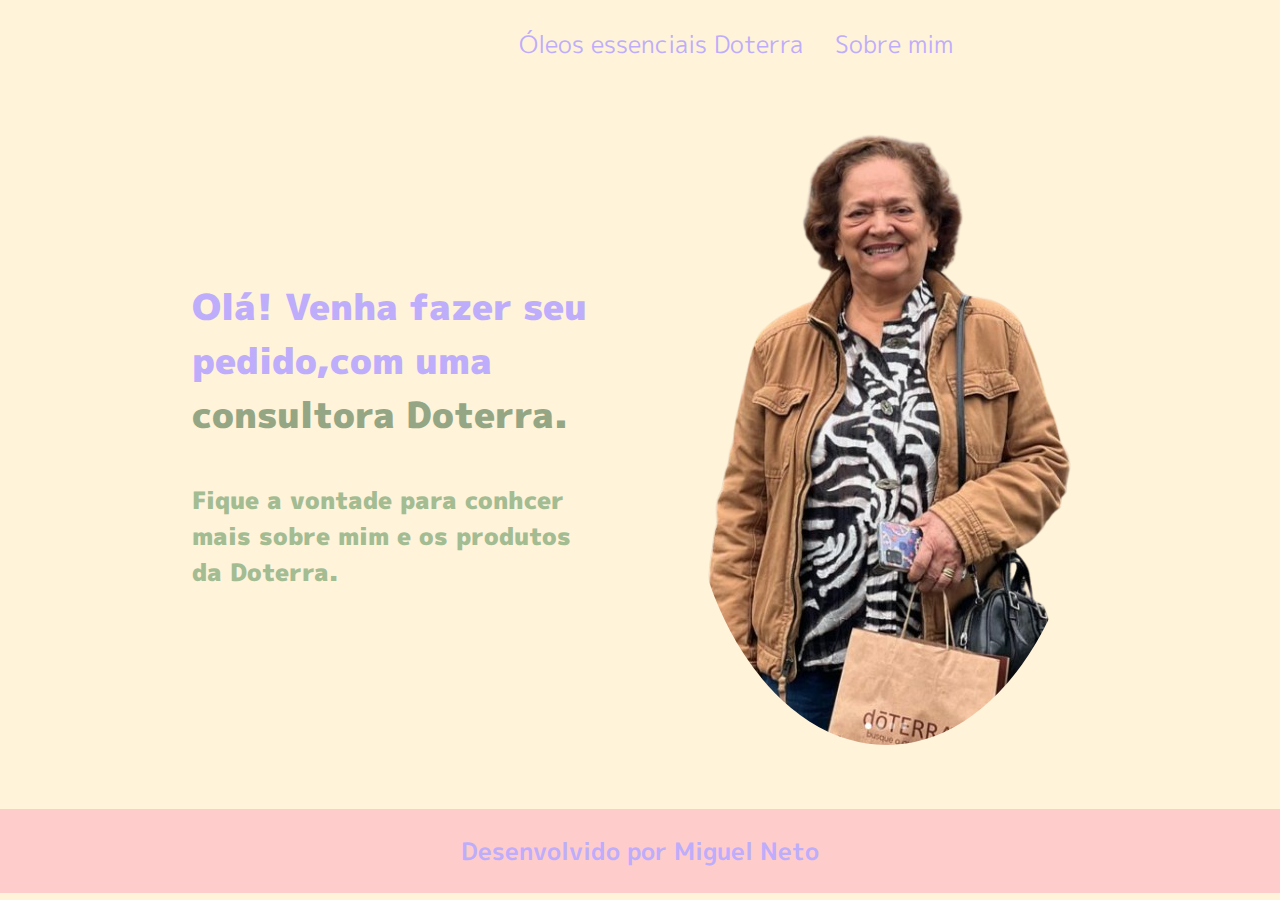
<file: index.html>
<!DOCTYPE html>
<html lang="pt-br">
<head>
    <meta charset="UTF-8">
    <meta name="viewport" content="width=device-width, initial-scale=1.0">
    <title>Consultora Nazaré</title>
    <link rel="stylesheet" href="/styles/style.css">
</head>
<body>
    <header class="cabecalho">
        <nav class="cabecalho__conteudo">
            <a class="cabecalho__conteudo__navegacao" href="oleos.html">Óleos essenciais Doterra</a>
            <a class="cabecalho__conteudo__navegacao" href="about.html">Sobre mim</a>
        </nav>
    </header>
    <main class="conteudo">
        <section class="conteudo__principal">
            <h1 class="conteudo__titulo">
                Olá! Venha fazer seu pedido,com uma <strong >consultora Doterra.</strong> 
            </h1>
            <p class="conteudo__texto">Fique a vontade para conhcer mais sobre mim e os produtos da Doterra.</p>
        </section>
        <img class="foto__nazare" src="/assets/nazaré consultora.png" alt="nazaresilva">
    </main>
    <footer class="rodape">
        <p>Desenvolvido por Miguel Neto</p>
    </footer>
</body>
</html>
</file>
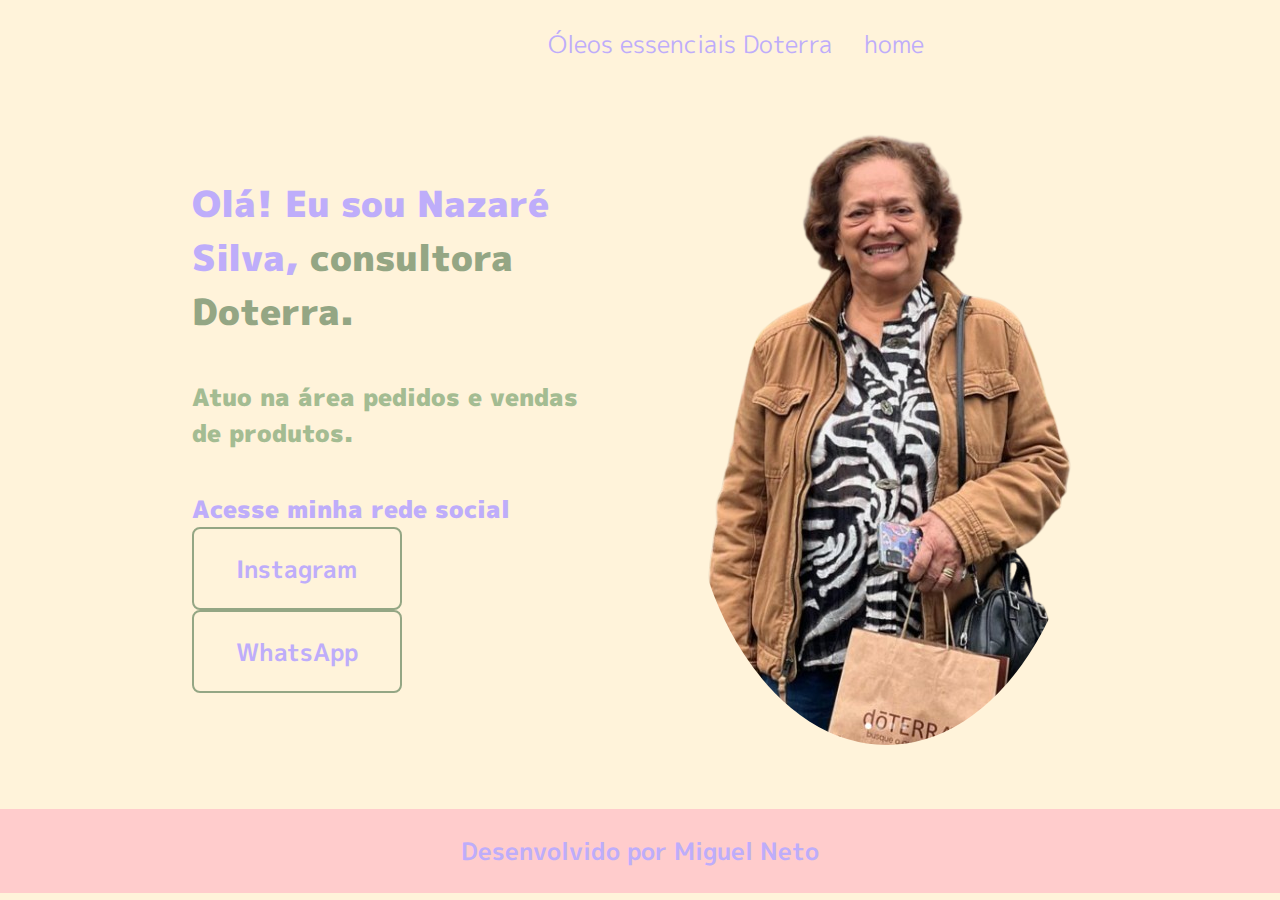
<file: about.html>
<!DOCTYPE html>
<html lang="pt-br">
<head>
    <meta charset="UTF-8">
    <meta name="viewport" content="width=device-width, initial-scale=1.0">
    <title>Consultora Nazaré</title>
    <link rel="stylesheet" href="/styles/style.css">
</head>
<body>
    <header class="cabecalho">
        <nav class="cabecalho__conteudo">
            <a class="cabecalho__conteudo__navegacao" href="oleos.html">Óleos essenciais Doterra</a>
            <a class="cabecalho__conteudo__navegacao" href="index.html">home</a>
        </nav>
    </header>
    <main class="conteudo">
        <section class="conteudo__principal">
            <h1 class="conteudo__titulo">
                Olá! Eu sou Nazaré Silva, <strong >consultora Doterra.</strong> 
            </h1>
            <p class="conteudo__texto"> Atuo na área pedidos e vendas de produtos.</p>
            <div>
                <h2 class="conteudo__subtitulo">Acesse minha rede social</h2>
                <a class="conteudo__link" href="https://www.instagram.com/nazaresilva.consultora" target="_blank">Instagram</a>
                <a class="conteudo__link" href="https://wa.me/5569992608283" target="_blank">WhatsApp</a>
            </div>
        </section>
        <img class="foto__nazare" src="/assets/nazaré consultora.png" alt="nazaresilva">
    </main>
    <footer class="rodape">
        <p>Desenvolvido por Miguel Neto</p>
    </footer>
</body>
</html>
</file>
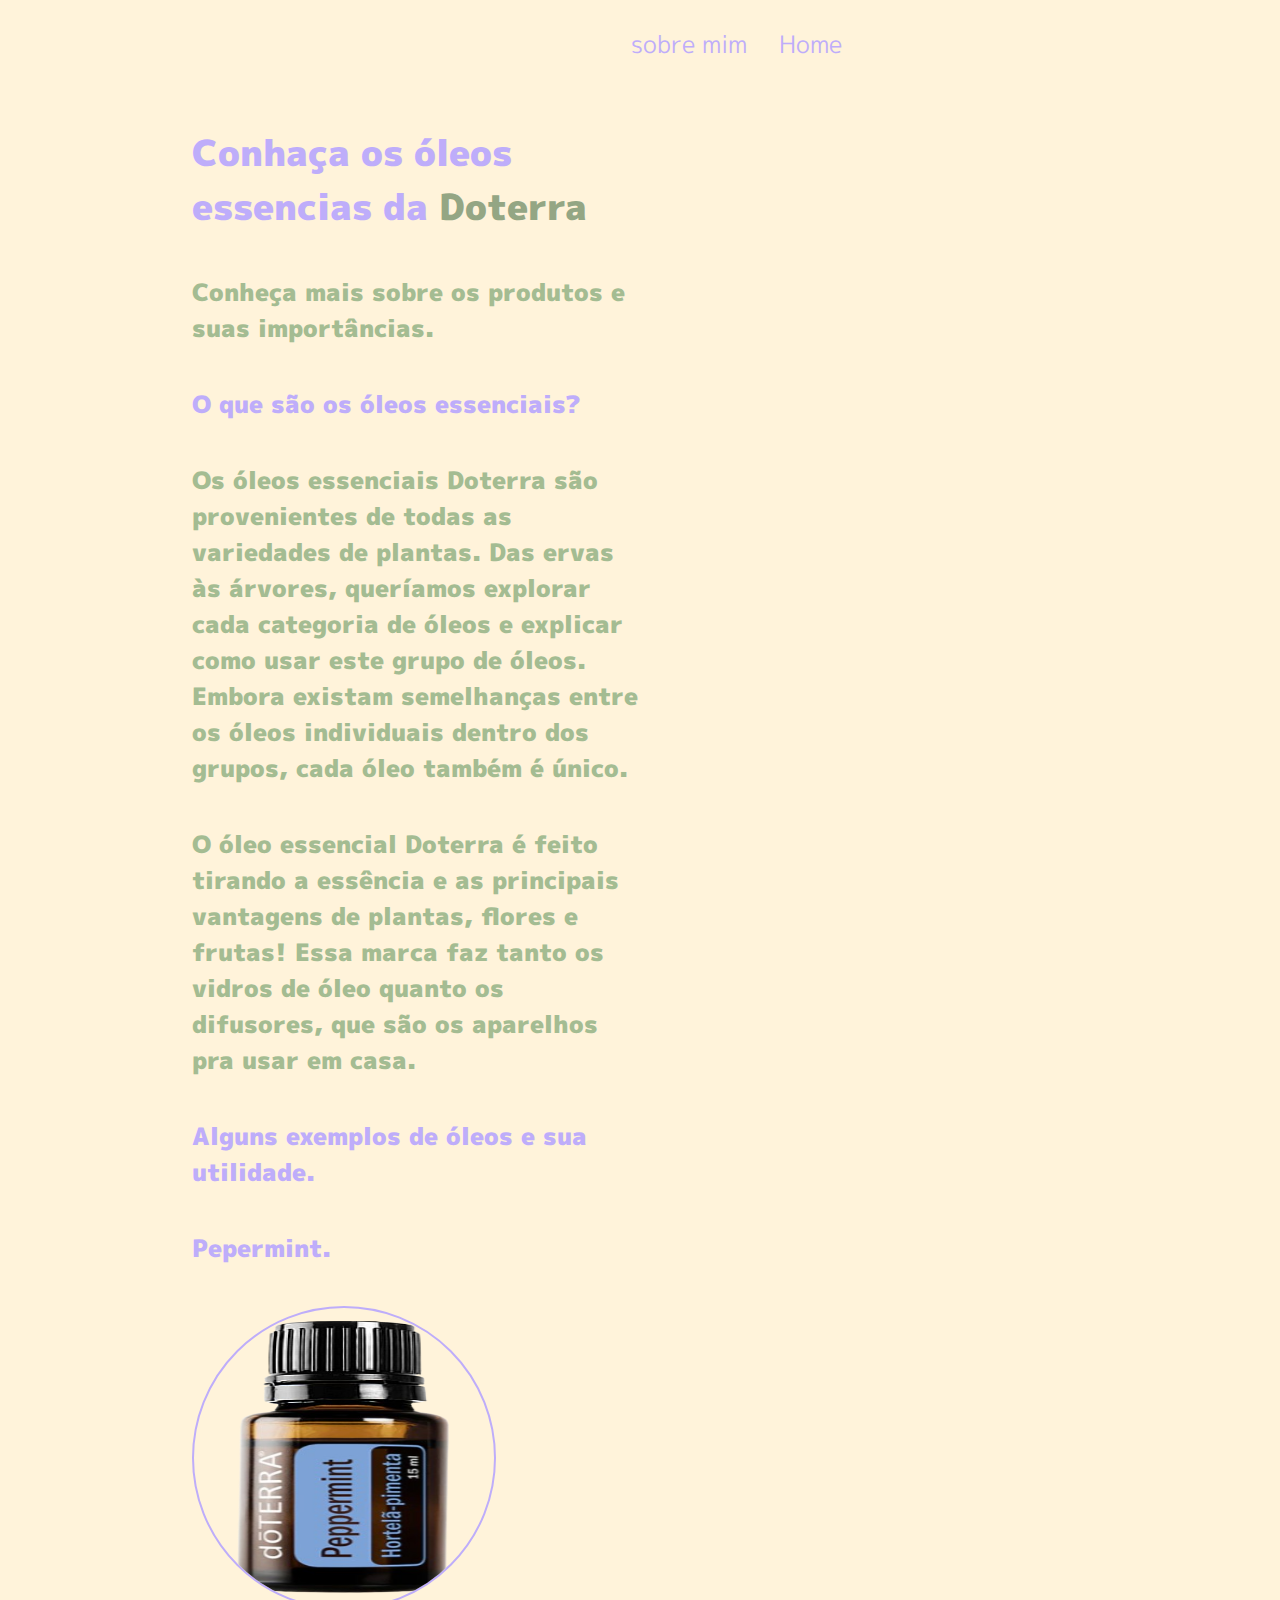
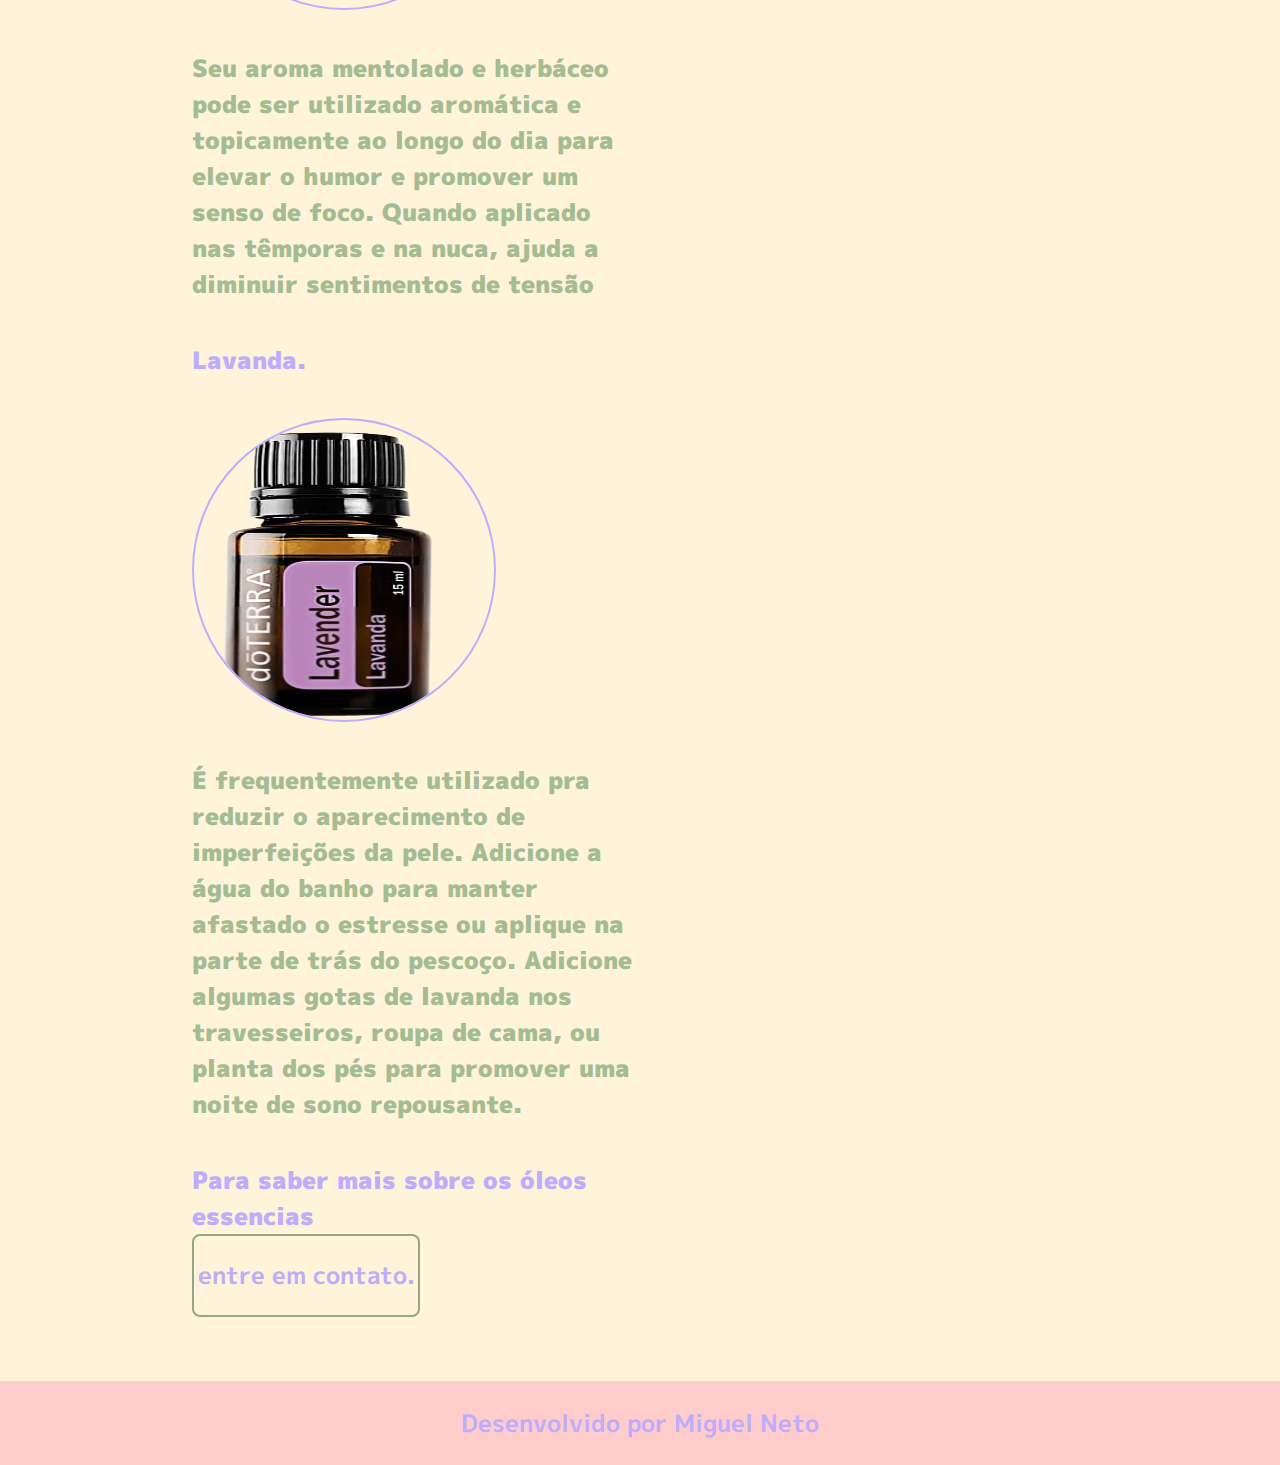
<file: oleos.html>
<!DOCTYPE html>
<html lang="pt-br">
<head>
    <meta charset="UTF-8">
    <meta name="viewport" content="width=device-width, initial-scale=1.0">
    <title>Consultora Nazaré</title>
    <link rel="stylesheet" href="/styles/style.css">
</head>
<body>
    <header class="cabecalho">
        <nav class="cabecalho__conteudo">
            <a class="cabecalho__conteudo__navegacao" href="about.html">sobre mim</a>
            <a class="cabecalho__conteudo__navegacao" href="index.html">Home</a>
        </nav>
    </header>
    <main class="conteudo">
        <section class="conteudo__principal">
            <h1 class="conteudo__titulo">
                Conhaça os óleos essencias da <strong >Doterra</strong> 
            </h1>
            <p class="conteudo__texto">Conheça mais sobre os produtos e suas importâncias.</p>
            <h2 class="conteudo__subtitulo"> O que são os óleos essenciais? </h2>
            <p class="conteudo__texto">Os óleos essenciais Doterra são provenientes de todas as variedades de plantas. Das ervas às árvores, queríamos explorar cada categoria de óleos e explicar como usar este grupo de óleos. Embora existam semelhanças entre os óleos individuais dentro dos grupos, cada óleo também é único.</p>
            <p class="conteudo__texto">O óleo essencial Doterra é feito tirando a essência e as principais vantagens de plantas, flores e frutas! Essa marca faz tanto os vidros de óleo quanto os difusores, que são os aparelhos pra usar em casa.</p>
            <h2 class="conteudo__subtitulo">Alguns exemplos de óleos e sua utilidade.</h2>
            <h2 class="conteudo__subtitulo">Pepermint.</h2>
            <img class="img__pepermint" src="assets/perpemint.png" alt="pepermint">
            <p class="conteudo__texto">Seu aroma mentolado e herbáceo pode ser utilizado aromática e topicamente ao longo do dia para elevar o humor e promover um senso de foco. Quando aplicado nas têmporas e na nuca, ajuda a diminuir sentimentos de tensão</p>
            <h2 class="conteudo__subtitulo">Lavanda.</h2>
            <img class="img__pepermint" src="assets/lavanda.png" alt="lavanda">
            <p class="conteudo__texto">É frequentemente utilizado pra reduzir o aparecimento de imperfeições da pele. Adicione a água do banho para manter afastado o estresse ou aplique na parte de trás do pescoço. Adicione algumas gotas de lavanda nos travesseiros, roupa de cama, ou planta dos pés para promover uma noite de sono repousante.</p>
            <h2 class="conteudo__subtitulo">Para saber mais sobre os óleos essencias<a target="_blank" href="https://wa.me/5569992608283" class="conteudo__link">entre em contato.</a></h2>
    </main>
    <footer class="rodape">
        <p>Desenvolvido por Miguel Neto</p>
    </footer>
</body>
</html>
</file>
<file: styles/style.css>
@import url('https://fonts.googleapis.com/css2?family=M+PLUS+1p:wght@100;300;400;500;700;800;900&display=swap');
@import url('https://fonts.googleapis.com/css2?family=M+PLUS+1p:wght@100;300;400;500;700;800;900&family=Nanum+Myeongjo:wght@400;700;800&display=swap');
*{
    padding: 0;
    margin: 0;
}
:root{
    --cor-de-fundo: #FFF3DA;
    --cor-das-letras:#BEADFA;
    --cor-secundaria:#94A684;
    --cor-hover:#A0C49D;
    --cor-hover-fundo:#FFCCCC;
    --cor-texto:#A4BC92;
}
body{
    background-color:var(--cor-de-fundo) ;
    color:var(--cor-das-letras)
}
strong{
    color: var(--cor-secundaria);
}
.cabecalho{
    padding: 2% 0% 0% 15%;
    font-family: "M PLUS 1p", sans-serif;
}
.cabecalho__conteudo{
    display: flex;
    justify-content: center;
    gap: 32px;
}
.cabecalho__conteudo__navegacao{
    text-decoration: none;
    font-size: 1.5rem;
    color: var(--cor-das-letras);
}
.cabecalho__conteudo__navegacao:hover{
    color: var(--cor-hover);
    transition: 0.3s;
}
.conteudo{
    padding: 5% 15%;
    display: flex;
    justify-content: space-between;
    align-items: center;
    gap: 82px;
}
.conteudo__principal{
    width: 50%;
    display: flex;
    flex-direction: column;
    gap: 40px;
}
.conteudo__titulo{
    font-size: 2.25rem;
    font-family: "M PLUS 1p", sans-serif;
    font-weight: 900;
    font-style: normal;
}
.conteudo__texto{
    font-size: 1.5rem;
    font-family: "M PLUS 1p", sans-serif;
    font-weight: 900;
    font-style: normal;
    color: var(--cor-texto);
}
.conteudo__subtitulo{
    font-size: 1.5rem;
    font-family: "M PLUS 1p", sans-serif;
    font-weight: 900;
    font-style: normal;
}
.conteudo__link{
    display: flex;
    border: 2px solid var(--cor-secundaria);
    justify-content: center;
    width: 50%;
    text-align: center;
    border-radius: 8px;
    font-size: 1.5rem;
    font-weight: 600;
    padding: 21.5px 0;
    text-decoration: none;
    color: var(--cor-das-letras);
    font-family: "M PLUS 1p", sans-serif;
}
.conteudo__link:hover{
    color: var(--cor-hover);
    background-color: var(--cor-secundaria);
    transition: 0.3s;
}
.foto__nazare{
    border-radius: 50%;
}
.img__pepermint{
    border-radius: 50%;
    width: 300px;
    height: 300px;
    border: 2px solid #BEADFA;
}
.rodape{
    font-size: 1.5rem;
    font-family: "M PLUS 1p", sans-serif;
    padding: 24px;
    text-align: center;
    font-weight: 600;
    color: var(--cor-das-letras);
    background-color: var(--cor-hover-fundo);
}
@media(max-width:1023px){
    .conteudo{
        flex-direction: column;
        padding: 5%;
    }
    .cabecalho{
        padding: 10%;
    }
    .cabecalho__conteudo{
        justify-content: center;
    }
    .conteudo__principal{
        width: auto;
    }
    .foto__nazare{
        width: 200px;
        height: 200px;
    }
    .img__pepermint{
        width: 200px;
        height: 200px;
    }
}
</file>
